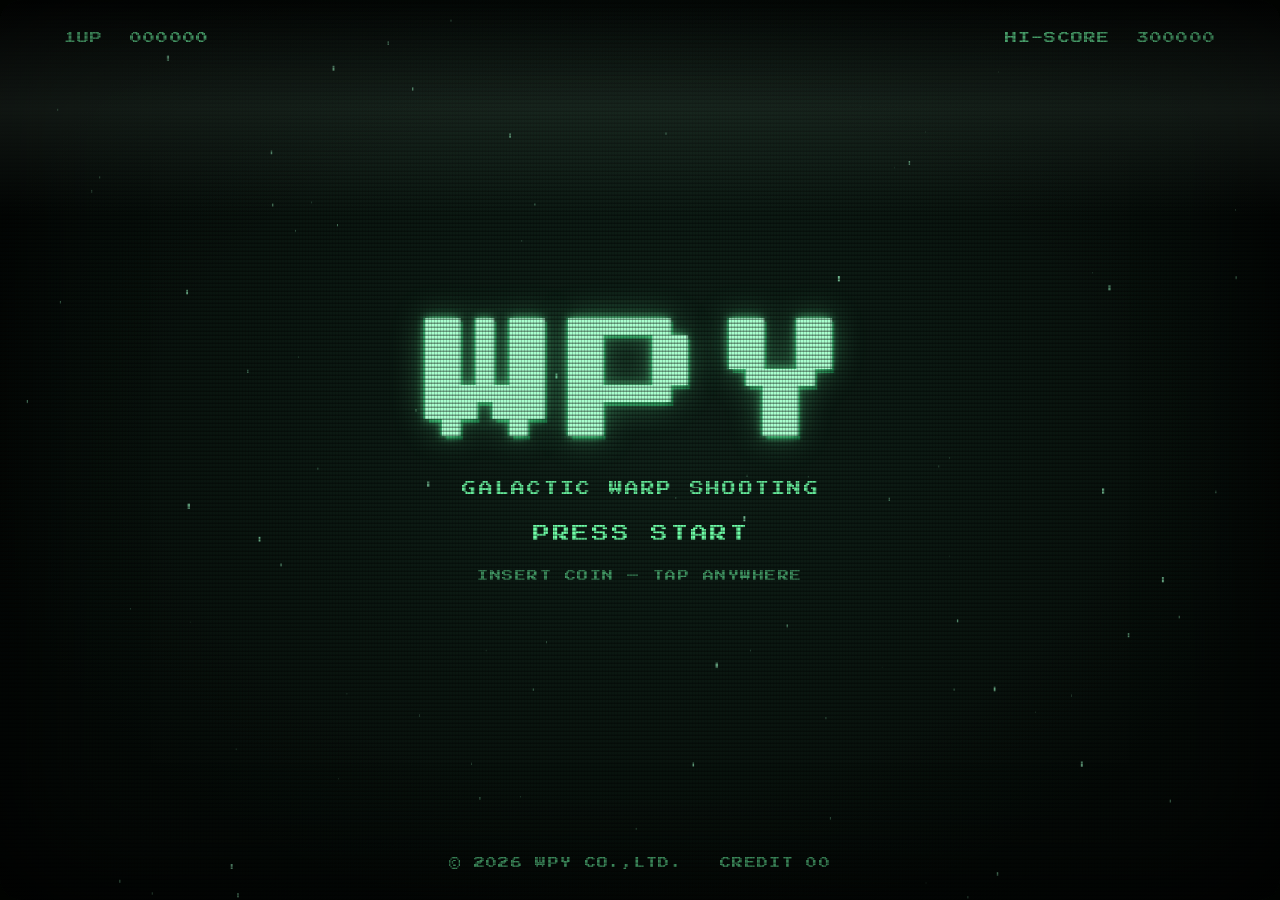
<file: index.html>
<!DOCTYPE html>
<html lang="ja">

<head>
  <meta charset="UTF-8">
  <meta name="viewport" content="width=device-width, initial-scale=1.0, viewport-fit=cover, user-scalable=no">
  <title>wpy</title>
  <link rel="icon" href="favicon.png" type="image/png">
  <style>
    @import url('https://fonts.googleapis.com/css2?family=Press+Start+2P&display=swap');

    :root { --font: "Press Start 2P", "Courier New", ui-monospace, monospace; }

    * { margin: 0; padding: 0; box-sizing: border-box; }

    html, body {
      height: 100%;
      overflow: hidden;
      background: #010301;
      -webkit-tap-highlight-color: transparent;
      user-select: none;
      -webkit-user-select: none;
    }

    #root {
      position: fixed; inset: 0;
      overflow: hidden;
      background: radial-gradient(ellipse at 50% 45%, #10231a 0%, #060d09 75%);
      color: #6fffa8;
      font-family: var(--font);
      text-align: center;
      cursor: pointer;
      touch-action: none;
      /* CRT 管面: 角丸 + 内側の暗がりで樽型のふくらみを演出 */
      border-radius: 2.4vmin;
      box-shadow: inset 0 0 14vmin rgba(0, 0, 0, 0.9);
    }

    #game { position: absolute; inset: 0; width: 100%; height: 100%; display: block; }

    .overlay {
      position: absolute; inset: 0;
      display: flex; flex-direction: column;
      align-items: center; justify-content: center;
      gap: 3.2vmin;
      pointer-events: none;
      z-index: 3;
    }
    .hidden { display: none; }

    .scanlines {
      position: absolute; inset: 0;
      background: repeating-linear-gradient(
        to bottom,
        rgba(0, 0, 0, 0) 0px, rgba(0, 0, 0, 0) 2px,
        rgba(0, 0, 0, 0.38) 3px, rgba(0, 0, 0, 0.38) 4px
      );
      pointer-events: none;
      z-index: 10;
      border-radius: inherit;
    }

    /* アパーチャーグリル風の RGB 縦マスク(色収差・粒状感) */
    .aperture {
      position: absolute; inset: 0;
      pointer-events: none;
      z-index: 10;
      mix-blend-mode: multiply;
      opacity: 0.5;
      background: repeating-linear-gradient(
        90deg,
        rgba(0, 0, 0, 0) 0px, rgba(0, 0, 0, 0) 2px,
        rgba(2, 18, 10, 0.4) 2px, rgba(2, 18, 10, 0.4) 3px
      );
      border-radius: inherit;
    }

    /* 周辺減光(ビネット): 四隅を暗く落として管面のふくらみを補強 */
    .vignette {
      position: absolute; inset: 0;
      pointer-events: none;
      z-index: 11;
      background: radial-gradient(ellipse at 50% 50%,
        rgba(0, 0, 0, 0) 52%, rgba(0, 0, 0, 0.55) 100%);
      border-radius: inherit;
    }

    /* ローリングスキャンライン: 明るい帯がゆっくり縦に流れる */
    .roll {
      position: absolute; left: 0; right: 0; top: 0;
      height: 24%;
      pointer-events: none;
      z-index: 12;
      background: linear-gradient(to bottom,
        rgba(200, 255, 220, 0) 0%,
        rgba(200, 255, 220, 0.07) 50%,
        rgba(200, 255, 220, 0) 100%);
      animation: roll 7.5s linear infinite;
    }
    @keyframes roll {
      0% { transform: translateY(-120%); }
      100% { transform: translateY(520%); }
    }

    /* 電源ON演出: 細い光の線が広がって収束する */
    .power {
      position: absolute; inset: 0;
      pointer-events: none;
      z-index: 20;
      background: #eafff2;
      transform-origin: center;
      animation: power 0.95s ease-out forwards;
    }
    @keyframes power {
      0%   { opacity: 1; transform: scaleY(0.015); filter: brightness(3); }
      9%   { opacity: 1; transform: scaleY(0.02); }
      45%  { opacity: 0.35; transform: scaleY(1); }
      100% { opacity: 0; transform: scaleY(1); }
    }

    #title { animation: flicker 4s steps(2) infinite; }
    @keyframes flicker { 0%, 96% { opacity: 1; } 98% { opacity: 0.88; } 100% { opacity: 1; } }

    .hud {
      position: absolute; top: 3.5%; left: 0; right: 0;
      display: flex; justify-content: space-between;
      padding: 0 5%;
      font-size: clamp(7px, 1.8vmin, 12px);
      letter-spacing: 0.1em;
      opacity: 0.85;
    }
    .logo {
      font-size: clamp(46px, 15vmin, 160px);
      letter-spacing: 0.06em;
      line-height: 1;
      color: #aaffcf;
      /* グロー + 緑ゴースト(暗緑を左・明緑を右にずらして二重像に) */
      text-shadow:
        -2px 0 rgba(47, 174, 110, 0.55),
        2px 0 rgba(200, 255, 227, 0.55),
        0 0 8px rgba(111, 255, 168, 0.9),
        0 0 32px rgba(111, 255, 168, 0.45),
        4px 4px 0 #0e5c33;
      animation: logo-pulse 2.4s ease-in-out infinite;
    }
    @keyframes logo-pulse {
      0%, 100% { transform: scale(1); }
      50% { transform: scale(1.03); }
    }
    .sub {
      font-size: clamp(7px, 1.9vmin, 14px);
      letter-spacing: 0.16em;
      text-indent: 0.16em;
      opacity: 0.9;
    }
    .press {
      font-size: clamp(9px, 2.2vmin, 17px);
      letter-spacing: 0.16em;
      text-indent: 0.16em;
      animation: blink 1.1s steps(1) infinite;
    }
    @keyframes blink { 50% { opacity: 0; } }
    .coin {
      font-size: clamp(7px, 1.6vmin, 11px);
      letter-spacing: 0.14em;
      opacity: 0.55;
    }
    .copyright {
      position: absolute; bottom: 3.5%; left: 0; right: 0;
      font-size: clamp(7px, 1.6vmin, 11px);
      letter-spacing: 0.12em;
      opacity: 0.6;
    }

    #gameover .go-main {
      font-size: clamp(24px, 8vmin, 90px);
      letter-spacing: 0.06em;
      color: #aaffcf;
      text-shadow:
        -2px 0 rgba(47, 174, 110, 0.55),
        2px 0 rgba(200, 255, 227, 0.55),
        0 0 12px rgba(111, 255, 168, 0.9),
        0 0 32px rgba(111, 255, 168, 0.45),
        3px 3px 0 #0e5c33;
    }
    #gameover .go-cause {
      font-size: clamp(8px, 2vmin, 15px);
      letter-spacing: 0.12em;
      line-height: 1.6;
      color: #d7ffe8;
    }
    #gameover .go-score {
      font-size: clamp(8px, 2vmin, 15px);
      letter-spacing: 0.12em;
    }
    #gameover .go-tip {
      font-size: clamp(7px, 1.6vmin, 11px);
      letter-spacing: 0.1em;
      line-height: 1.6;
      opacity: 0.6;
    }
    #gameover .go-continue {
      margin-top: 2vmin;
      font-size: clamp(10px, 2.4vmin, 18px);
      letter-spacing: 0.16em;
      animation: blink 1.1s steps(1) infinite;
    }

    .zap { animation: zap-flash 0.35s steps(2); }
    @keyframes zap-flash { 0% { filter: invert(1); } 100% { filter: none; } }
  </style>
</head>

<body>
  <div id="root">
    <canvas id="game"></canvas>

    <div id="title" class="overlay">
      <div class="hud"><span id="t-score">1UP&nbsp;&nbsp;000000</span><span>HI-SCORE&nbsp;&nbsp;300000</span></div>
      <div class="logo">WPY</div>
      <div class="sub">GALACTIC WARP SHOOTING</div>
      <div class="press">PRESS START</div>
      <div class="coin">INSERT COIN — TAP ANYWHERE</div>
      <div class="copyright">&copy; 2026 WPY CO.,LTD. &nbsp; CREDIT <span id="credit">00</span></div>
    </div>

    <div id="gameover" class="overlay hidden">
      <div class="go-main">GAME OVER</div>
      <div class="go-cause" id="go-cause"></div>
      <div class="go-score" id="go-score"></div>
      <div class="go-tip" id="go-tip"></div>
      <div class="go-continue">CONTINUE? <span id="go-count">9</span></div>
    </div>

    <div class="aperture"></div>
    <div class="scanlines"></div>
    <div class="vignette"></div>
    <div class="roll"></div>
    <div class="power"></div>
  </div>

  <script>
    (() => {
      const root = document.getElementById("root");
      const cv = document.getElementById("game");
      const ctx = cv.getContext("2d");
      const titleEl = document.getElementById("title");
      const goEl = document.getElementById("gameover");
      const el = id => document.getElementById(id);

      /* ---------- canvas setup ---------- */
      let W = 0, H = 0, dpr = 1;
      function resize() {
        dpr = Math.min(devicePixelRatio || 1, 2);
        W = root.clientWidth; H = root.clientHeight;
        cv.width = W * dpr; cv.height = H * dpr;
        ctx.setTransform(dpr, 0, 0, dpr, 0, 0);
      }
      resize();
      addEventListener("resize", resize);

      /* ---------- boss sprite (favicon をラインアート化) ---------- */
      // favicon は「黒い線 + 白い塗り + 透過背景」。単色で塗りつぶすと
      // ベタ塗りに見えるので、明度を反転して「明るい線 / 暗い塗り」にする。
      const icon = new Image();
      icon.src = "favicon.png";
      let bossImg = null, bossFlashImg = null;
      function buildBossSprite() {
        const bright = [170, 255, 207];  // 線
        const dark = [8, 34, 22];        // 塗り
        const c = document.createElement("canvas");
        c.width = c.height = 64;
        const g = c.getContext("2d");
        g.drawImage(icon, 0, 0);
        const im = g.getImageData(0, 0, 64, 64), d = im.data;
        for (let i = 0; i < d.length; i += 4) {
          if (!d[i + 3]) continue;
          const L = 1 - (d[i] * 0.299 + d[i + 1] * 0.587 + d[i + 2] * 0.114) / 255;
          d[i] = dark[0] + (bright[0] - dark[0]) * L;
          d[i + 1] = dark[1] + (bright[1] - dark[1]) * L;
          d[i + 2] = dark[2] + (bright[2] - dark[2]) * L;
        }
        g.putImageData(im, 0, 0);
        bossImg = c;

        // 被弾フラッシュ用: 同じシルエットを真っ白で塗ったもの
        const fc = document.createElement("canvas");
        fc.width = fc.height = 64;
        const fg = fc.getContext("2d");
        fg.drawImage(icon, 0, 0);
        const fim = fg.getImageData(0, 0, 64, 64), fd = fim.data;
        for (let i = 0; i < fd.length; i += 4) {
          if (!fd[i + 3]) continue;
          fd[i] = 255; fd[i + 1] = 255; fd[i + 2] = 255;
        }
        fg.putImageData(fim, 0, 0);
        bossFlashImg = fc;
      }
      if (icon.complete) buildBossSprite();
      else icon.onload = buildBossSprite;

      /* ---------- state ---------- */
      let state = "title";       // title | ready | play | dying | gameover
      let now = 0, last = 0;
      let credits = 0, lastScore = 0;

      const stars = [];
      for (let i = 0; i < 90; i++) {
        stars.push({ x: Math.random(), y: Math.random(), s: 0.4 + Math.random() * 1.8 });
      }

      const player = { x: 0, y: 0, px: 0, w: 44 };
      let bullets = [], enemies = [], ebullets = [], particles = [], score = 0;
      let phase, tPlay, warningAt, bossAt, fireAt, spawnAt;
      let boss, shake = 0, flashA = 0, readyAt, goShownAt;
      let goTimer = null;

      const TIPS = [
        "TIP: YOU CANNOT WIN.",
        "TIP: TRY AGAIN. RESULT IS SAME.",
        "TIP: THE ENDING DOES NOT EXIST.",
        "TIP: THE BOSS HAS TOO MUCH HP.",
        "TIP: YOUR EFFORT WAS RECORDED. NOWHERE.",
        "TIP: STAGE 2 IS A MYTH.",
      ];

      const pad = (n, l = 6) => String(Math.min(n, 999999)).padStart(l, "0");

      // canvas 描画用フォント(CSS 側と揃える)。Web フォント読込前は Courier に自動フォールバック。
      const FONT = '"Press Start 2P", "Courier New", monospace';
      if (document.fonts && document.fonts.load) {
        document.fonts.load('16px "Press Start 2P"').catch(() => {});
      }

      /* ---------- flow ---------- */
      function startGame() {
        credits = Math.min(credits + 1, 99);
        el("credit").textContent = pad(credits, 2);
        root.classList.remove("zap");
        void root.offsetWidth;
        root.classList.add("zap");

        titleEl.classList.add("hidden");
        bullets = []; enemies = []; ebullets = []; particles = [];
        score = 0; shake = 0; flashA = 0;
        boss = null;
        player.x = W / 2; player.y = H * 0.8; player.px = player.x;
        state = "ready";
        readyAt = now;
      }

      function beginPlay() {
        state = "play";
        phase = "zako";
        tPlay = now;
        fireAt = now;
        spawnAt = now + 600;
        warningAt = now + 9000 + Math.random() * 2000;
        bossAt = 0;
      }

      function kill(cause) {
        if (state !== "play") return;
        state = "dying";
        shake = 22;
        flashA = 0.9;
        lastScore = score;
        bullets = [];   // 自機と一緒に自弾も消す(死亡後はワールドだけ動かす)
        for (let i = 0; i < 42; i++) {
          const a = Math.random() * Math.PI * 2, v = 1 + Math.random() * 6;
          particles.push({
            x: player.x, y: player.y,
            vx: Math.cos(a) * v, vy: Math.sin(a) * v,
            life: 40 + Math.random() * 40,
            c: ["#aaffcf", "#eafff2", "#7cffb0", "#2fae6e"][i % 4],
            s: 2 + Math.random() * 4,
          });
        }
        setTimeout(() => showGameOver(cause), 1300);
      }

      function showGameOver(cause) {
        state = "gameover";
        goShownAt = now;
        el("go-cause").textContent = cause;
        el("go-score").textContent = "SCORE  " + pad(score);
        el("go-tip").textContent = TIPS[Math.floor(Math.random() * TIPS.length)];
        goEl.classList.remove("hidden");
        let count = 9;
        el("go-count").textContent = count;
        clearInterval(goTimer);
        goTimer = setInterval(() => {
          count--;
          if (count < 0) { backToTitle(); return; }
          el("go-count").textContent = count;
        }, 1000);
      }

      function backToTitle() {
        clearInterval(goTimer);
        goEl.classList.add("hidden");
        el("t-score").innerHTML = "1UP&nbsp;&nbsp;" + pad(lastScore);
        titleEl.classList.remove("hidden");
        state = "title";
      }

      /* ---------- input ---------- */
      const keys = {};
      addEventListener("keydown", e => {
        keys[e.key] = true;
        if (state === "title" && (e.key === " " || e.key === "Enter")) startGame();
        else if (state === "gameover" && now - goShownAt > 600 && (e.key === " " || e.key === "Enter")) backToTitle();
      });
      addEventListener("keyup", e => { keys[e.key] = false; });

      let dragging = false, lastPX = 0, lastPY = 0;
      root.addEventListener("pointerdown", e => {
        e.preventDefault();
        if (state === "title") { startGame(); return; }
        if (state === "gameover" && now - goShownAt > 600) { backToTitle(); return; }
        dragging = true;
        lastPX = e.clientX; lastPY = e.clientY;
      });
      root.addEventListener("pointermove", e => {
        if (state !== "play") return;
        if (e.pointerType === "mouse" && !dragging) {
          player.x += (e.clientX - player.x) * 0.3;
          player.y += (Math.max(e.clientY, H * 0.45) - player.y) * 0.3;
        } else if (dragging) {
          // タッチはドラッグ量で相対移動(指で隠れないように)
          player.x += (e.clientX - lastPX) * 1.5;
          player.y += (e.clientY - lastPY) * 1.5;
          lastPX = e.clientX; lastPY = e.clientY;
        }
      });
      addEventListener("pointerup", () => { dragging = false; });
      addEventListener("pointercancel", () => { dragging = false; });

      /* ---------- game logic ---------- */
      function spawnEnemy() {
        const type = Math.random() < 0.6 ? 0 : 1; // 0: ダート 1: ドローン
        enemies.push({
          type,
          x: 40 + Math.random() * (W - 80),
          y: -30,
          vy: type === 0 ? 2.2 + Math.random() * 1.4 : 1.2 + Math.random() * 0.8,
          ph: Math.random() * Math.PI * 2,
          size: type === 0 ? 24 + Math.random() * 8 : 28 + Math.random() * 10,
        });
      }

      function explode(x, y, color, n = 14) {
        for (let i = 0; i < n; i++) {
          const a = Math.random() * Math.PI * 2, v = 0.5 + Math.random() * 4;
          particles.push({
            x, y, vx: Math.cos(a) * v, vy: Math.sin(a) * v,
            life: 20 + Math.random() * 25, c: color, s: 1.5 + Math.random() * 3,
          });
        }
      }

      function updatePlay() {
        // 自機が生存しているのは play のときだけ。dying / gameover では
        // プレイヤー操作・射撃・被弾判定は止め、ボスや敵はそのまま動かし続ける。
        const alive = state === "play";

        if (alive) {
          // 移動(キー)
          const sp = 6;
          if (keys.ArrowLeft || keys.a) player.x -= sp;
          if (keys.ArrowRight || keys.d) player.x += sp;
          if (keys.ArrowUp || keys.w) player.y -= sp;
          if (keys.ArrowDown || keys.s) player.y += sp;
          player.x = Math.max(24, Math.min(W - 24, player.x));
          player.y = Math.max(H * 0.4, Math.min(H - 40, player.y));

          // 自動連射
          if (now >= fireAt) {
            bullets.push({ x: player.x - 7, y: player.y - 18 });
            bullets.push({ x: player.x + 7, y: player.y - 18 });
            fireAt = now + 150;
          }
        }
        bullets.forEach(b => b.y -= 10);
        bullets = bullets.filter(b => b.y > -20);

        // フェーズ進行
        if (phase === "zako" && now >= warningAt) {
          phase = "warning";
          bossAt = now + 2600;
          shake = Math.max(shake, 4);
        }
        if (phase === "warning" && now >= bossAt) {
          phase = "boss";
          boss = {
            y: -Math.min(W, H) * 0.35,
            size: Math.min(W, H) * 0.5,
            hp: 1,
            arrived: 0,
            fireAt: 0,
            rage: 0,      // 0:希望(HPが減る) 1:勝利の錯覚 2:チャージ 3:ビーム 4:弾幕
            rageAt: 0,
            beamAng: 0, beamOx: 0, beamOy: 0,
            barrier: false, barrierAt: 0, hitFlash: 0,
          };
        }

        // 雑魚出現(WARNING以降は打ち止め)
        if (phase === "zako" && now >= spawnAt) {
          spawnEnemy();
          spawnAt = now + 380 + Math.random() * 320;
        }
        enemies.forEach(e => {
          e.y += e.vy;
          e.x += Math.sin(now / 400 + e.ph) * (e.type === 0 ? 1.1 : 1.8);
        });
        enemies = enemies.filter(e => e.y < H + 60);

        // 自弾 vs 雑魚
        for (const b of bullets) {
          for (const e of enemies) {
            if (!e.dead && Math.abs(b.x - e.x) < e.size * 0.6 && Math.abs(b.y - e.y) < e.size * 0.6) {
              e.dead = true; b.hit = true;
              score += 100;
              explode(e.x, e.y, "#7cffb0");
            }
          }
        }
        bullets = bullets.filter(b => !b.hit);
        enemies = enemies.filter(e => !e.dead);

        // 雑魚 vs 自機(生存時のみ)
        if (alive) {
          for (const e of enemies) {
            if (Math.hypot(e.x - player.x, e.y - player.y) < e.size * 0.5 + 14) {
              kill("SHOT DOWN BY ENEMY FIGHTER");
              return;
            }
          }
        }

        // ボス
        if (boss) {
          const targetY = H * 0.26;
          if (!boss.arrived) {
            boss.y += (targetY - boss.y) * 0.06 + 2.2;
            shake = Math.max(shake, 5);
            if (boss.y >= targetY - 4) {
              boss.arrived = now;
              boss.fireAt = now + 700;
            }
          } else {
            boss.y = targetY + Math.sin(now / 500) * 8;
            const by = boss.y + boss.size * 0.2;

            if (boss.rage === 0) {
              // 希望フェーズ: 放射弾のみ(ちゃんと避けられる)。撃てば HP が実際に減る
              if (now >= boss.fireAt) {
                boss.fireAt = now + 300;
                const base = Math.random() * Math.PI;
                for (let i = 0; i < 14; i++) {
                  const a = base + (i / 14) * Math.PI * 2;
                  ebullets.push({ x: W / 2, y: by, vx: Math.cos(a) * 3, vy: Math.sin(a) * 3 });
                }
              }
            } else if (boss.rage === 1) {
              // 勝利の錯覚: 攻撃が止み、バーは残りわずかのまま。0.7秒後に溜め始める
              // (HPは減ったまま=「あと一撃だったのに」で再挑戦したくなる)
              if (now - boss.rageAt > 700) {
                boss.rage = 2;
                boss.rageAt = now;
                shake = Math.max(shake, 10);
              }
            } else if (boss.rage === 2) {
              // チャージ: 自機を狙う照準を出しつつエネルギーを溜める(約1秒)→ 発射
              shake = Math.max(shake, (now - boss.rageAt) / 130);
              if (now - boss.rageAt > 1000) {
                boss.rage = 3;
                boss.rageAt = now;
                // 発射の瞬間に自機位置へロック → 直線ビーム
                boss.beamOx = W / 2; boss.beamOy = by;
                boss.beamAng = Math.atan2(player.y - by, player.x - W / 2);
                shake = 32; flashA = 0.7;
              }
            } else if (boss.rage === 3) {
              // 発射中: ビーム持続。約0.6秒後、避けられていたら弾幕フェーズへ
              if (now - boss.rageAt > 600) {
                boss.rage = 4;
                boss.rageAt = now;
                boss.fireAt = now;
                shake = Math.max(shake, 14);
              }
            } else {
              // 回避不能弾幕: 回転する高密度リング + 自機狙い弾を連射(逃げ場なし)
              if (now >= boss.fireAt) {
                boss.fireAt = now + 110;
                const base = (now / 200) % (Math.PI * 2);
                for (let i = 0; i < 20; i++) {
                  const a = base + (i / 20) * Math.PI * 2;
                  ebullets.push({ x: W / 2, y: by, vx: Math.cos(a) * 3.2, vy: Math.sin(a) * 3.2 });
                }
                // 自機狙い(2発)で隙間を詰める
                const aim = Math.atan2(player.y - by, player.x - W / 2);
                for (const off of [-0.12, 0.12]) {
                  ebullets.push({ x: W / 2, y: by, vx: Math.cos(aim + off) * 4, vy: Math.sin(aim + off) * 4 });
                }
              }
            }
          }

          // 自弾 vs ボス / バリア
          for (const b of bullets) {
            const dObj = Math.hypot(b.x - W / 2, b.y - boss.y);
            if (boss.barrier) {
              // バリア展開中: ダメージ無効。表面で弾けて火花(手応えは出す)
              if (dObj < boss.size * 0.5) {
                b.hit = true;
                score += 10;
                explode(b.x, b.y, "#aaffcf", 5);
              }
            } else if (dObj < boss.size * 0.35) {
              // 直接被弾: 白フラッシュ + HP が減る。残りわずかで発狂トリガー
              b.hit = true;
              score += 10;
              explode(b.x, b.y, "#c8ffe3", 4);
              boss.hitFlash = now;
              boss.hp -= 0.008;
              if (boss.hp <= 0.18) {
                boss.rage = 1;
                boss.rageAt = now;
                boss.hp = 0.05;          // バーをほぼ空に見せて「勝てた」と錯覚させる
                boss.barrier = true;     // 同時にバリア展開(以降ダメージ無効の理由づけ)
                boss.barrierAt = now;
              }
            }
          }
          bullets = bullets.filter(b => !b.hit);

          // 理不尽ビームの直撃判定(発射直後は少し猶予してビームを見せてから殺す)
          if (alive && boss.rage === 3 && now - boss.rageAt > 90) {
            const dx = Math.cos(boss.beamAng), dy = Math.sin(boss.beamAng);
            const rx = player.x - boss.beamOx, ry = player.y - boss.beamOy;
            const proj = rx * dx + ry * dy;                // ビーム方向の距離
            const perp = Math.abs(rx * dy - ry * dx);      // ビーム軸からの横ずれ
            if (proj > 0 && perp < 26) {
              kill("ANNIHILATED BY WPY CANNON");
              return;
            }
          }
        }

        // 敵弾(放射弾)。弾は常に動かし、当たり判定は生存時のみ
        for (const b of ebullets) {
          b.x += b.vx; b.y += b.vy;
          if (alive && Math.hypot(b.x - player.x, b.y - player.y) < 16) {
            kill("DESTROYED BY GIANT WPY");
            return;
          }
        }
        ebullets = ebullets.filter(b => b.x > -30 && b.x < W + 30 && b.y > -30 && b.y < H + 30);
      }

      /* ---------- drawing ---------- */
      function drawStars(speed) {
        ctx.fillStyle = "#9fffc9";
        for (const s of stars) {
          s.y += (s.s * speed) / H;
          if (s.y > 1) { s.y -= 1; s.x = Math.random(); }
          ctx.globalAlpha = 0.15 + s.s * 0.25;
          ctx.fillRect(s.x * W, s.y * H, s.s, s.s * 2.5);
        }
        ctx.globalAlpha = 1;
      }

      function drawShip() {
        const tilt = Math.max(-0.35, Math.min(0.35, (player.x - player.px) * 0.03));
        player.px = player.x;
        ctx.save();
        ctx.translate(player.x, player.y);
        ctx.rotate(tilt);

        // エンジン炎
        ctx.fillStyle = Math.random() > 0.5 ? "#eafff2" : "#7cffb0";
        const fl = 8 + Math.random() * 10;
        ctx.beginPath();
        ctx.moveTo(-4, 16); ctx.lineTo(4, 16); ctx.lineTo(0, 16 + fl);
        ctx.closePath(); ctx.fill();

        // 機体(戦闘機シルエット)
        ctx.beginPath();
        ctx.moveTo(0, -22);        // 機首
        ctx.lineTo(4, -8);
        ctx.lineTo(19, 8);         // 右翼端
        ctx.lineTo(19, 12);
        ctx.lineTo(6, 10);
        ctx.lineTo(4, 17);         // 右尾翼
        ctx.lineTo(0, 14);
        ctx.lineTo(-4, 17);        // 左尾翼
        ctx.lineTo(-6, 10);
        ctx.lineTo(-19, 12);
        ctx.lineTo(-19, 8);        // 左翼端
        ctx.lineTo(-4, -8);
        ctx.closePath();
        ctx.fillStyle = "#baffd6";
        ctx.shadowColor = "#7cffb0";
        ctx.shadowBlur = 10;
        ctx.fill();
        ctx.shadowBlur = 0;

        // コックピット
        ctx.beginPath();
        ctx.ellipse(0, -8, 2.6, 5.5, 0, 0, Math.PI * 2);
        ctx.fillStyle = "#0e5c33";
        ctx.fill();

        ctx.restore();
      }

      function drawEnemy(e) {
        ctx.save();
        ctx.translate(e.x, e.y);
        const s = e.size / 24;
        ctx.shadowColor = "#7cffb0";
        ctx.shadowBlur = 8;
        if (e.type === 0) {
          // ダート型: 下向きの矢じり
          ctx.scale(s, s);
          ctx.beginPath();
          ctx.moveTo(0, 13);
          ctx.lineTo(5, 2);
          ctx.lineTo(12, -3);
          ctx.lineTo(6, -5);
          ctx.lineTo(4, -11);
          ctx.lineTo(-4, -11);
          ctx.lineTo(-6, -5);
          ctx.lineTo(-12, -3);
          ctx.lineTo(-5, 2);
          ctx.closePath();
          ctx.fillStyle = "#2fae6e";
          ctx.fill();
          ctx.shadowBlur = 0;
          ctx.fillStyle = "#c8ffe3";
          ctx.fillRect(-1.5, -3, 3, 5);
        } else {
          // ドローン型: 回転するひし形
          ctx.rotate(now / 600 + e.ph);
          ctx.scale(s, s);
          ctx.beginPath();
          ctx.moveTo(0, -11); ctx.lineTo(11, 0); ctx.lineTo(0, 11); ctx.lineTo(-11, 0);
          ctx.closePath();
          ctx.fillStyle = "#1e8a55";
          ctx.fill();
          ctx.shadowBlur = 0;
          ctx.strokeStyle = "#7cffb0";
          ctx.lineWidth = 1.5;
          ctx.stroke();
          ctx.fillStyle = "#c8ffe3";
          ctx.fillRect(-2.5, -2.5, 5, 5);
        }
        ctx.restore();
      }

      function drawBossUI() {
        const bw = Math.min(W * 0.62, 430);
        const bx = (W - bw) / 2, by = H * 0.085;
        ctx.textAlign = "center";
        ctx.font = `${Math.min(W, H) * 0.024}px ${FONT}`;
        ctx.fillStyle = "#aaffcf";
        ctx.fillText("GIANT WPY", W / 2, by - 8);
        ctx.strokeStyle = "rgba(170,255,207,0.8)";
        ctx.lineWidth = 1.5;
        ctx.strokeRect(bx, by, bw, 10);
        ctx.fillStyle = "#7cffb0";
        ctx.fillRect(bx + 1.5, by + 1.5, (bw - 3) * boss.hp, 7);
      }

      // 溜め演出 & 理不尽ビームの描画
      function drawBossRage() {
        if (!boss) return;
        // バリア(展開中はダメージ無効。撃つと火花で弾ける)
        if (boss.barrier) {
          const fade = Math.min(1, (now - boss.barrierAt) / 300);
          const R = boss.size * 0.5;
          const pulse = 0.5 + 0.5 * Math.sin(now / 160);
          ctx.save();
          ctx.globalAlpha = fade * (0.16 + pulse * 0.12);
          ctx.fillStyle = "#7cffb0";
          ctx.beginPath(); ctx.arc(W / 2, boss.y, R, 0, Math.PI * 2); ctx.fill();
          ctx.globalAlpha = fade * (0.5 + pulse * 0.4);
          ctx.strokeStyle = "#c8ffe3";
          ctx.lineWidth = 2;
          ctx.shadowColor = "#7cffb0"; ctx.shadowBlur = 16;
          ctx.beginPath(); ctx.arc(W / 2, boss.y, R, 0, Math.PI * 2); ctx.stroke();
          ctx.restore();
        }
        if (boss.rage === 2) {
          // チャージ: 自機を狙う照準ライン + 溜まっていくエネルギー球
          const ox = W / 2, oy = boss.y + boss.size * 0.2;
          const p = Math.min(1, (now - boss.rageAt) / 1000);
          ctx.save();
          ctx.strokeStyle = `rgba(180,255,210,${0.12 + p * 0.55})`;
          ctx.lineWidth = 1 + p * 2;
          ctx.setLineDash([6, 10]);
          ctx.beginPath();
          ctx.moveTo(ox, oy); ctx.lineTo(player.x, player.y); ctx.stroke();
          ctx.restore();
          const r = 4 + p * Math.min(W, H) * 0.05 + Math.random() * 3;
          ctx.beginPath();
          ctx.arc(ox, oy, r, 0, Math.PI * 2);
          ctx.fillStyle = "#eafff2";
          ctx.shadowColor = "#7cffb0";
          ctx.shadowBlur = 20 + p * 30;
          ctx.fill();
          ctx.shadowBlur = 0;
        } else if (boss.rage === 3) {
          // 発射: ロックした方向へ直線ビーム
          const ox = boss.beamOx, oy = boss.beamOy;
          const dx = Math.cos(boss.beamAng), dy = Math.sin(boss.beamAng);
          const len = Math.hypot(W, H) * 1.2;
          const ex = ox + dx * len, ey = oy + dy * len;
          const flick = 0.82 + Math.random() * 0.18;
          ctx.save();
          ctx.lineCap = "round";
          ctx.strokeStyle = `rgba(124,255,176,${0.5 * flick})`;
          ctx.lineWidth = 52 * flick;
          ctx.shadowColor = "#7cffb0";
          ctx.shadowBlur = 40;
          ctx.beginPath(); ctx.moveTo(ox, oy); ctx.lineTo(ex, ey); ctx.stroke();
          ctx.shadowBlur = 0;
          ctx.strokeStyle = `rgba(234,255,242,${flick})`;
          ctx.lineWidth = 22 * flick;
          ctx.beginPath(); ctx.moveTo(ox, oy); ctx.lineTo(ex, ey); ctx.stroke();
          ctx.restore();
        }
      }

      function draw() {
        ctx.clearRect(0, 0, W, H);

        ctx.save();
        if (shake > 0.5) {
          ctx.translate((Math.random() - 0.5) * shake, (Math.random() - 0.5) * shake);
          shake *= 0.88;
        }

        const inBattle = state === "play" || state === "dying" || state === "gameover";
        const scroll = inBattle ? 3.2 : 0.7;
        drawStars(scroll);

        if (state === "ready") {
          ctx.fillStyle = "#aaffcf";
          ctx.textAlign = "center";
          ctx.font = `${Math.min(W, H) * 0.07}px ${FONT}`;
          ctx.fillText("STAGE 1", W / 2, H * 0.42);
          if (Math.floor(now / 300) % 2) {
            ctx.font = `${Math.min(W, H) * 0.036}px ${FONT}`;
            ctx.fillText("READY?", W / 2, H * 0.5);
          }
          ctx.font = `${Math.min(W, H) * 0.018}px ${FONT}`;
          ctx.fillStyle = "rgba(170,255,207,0.6)";
          ctx.fillText("MOVE: DRAG / ARROW KEYS", W / 2, H * 0.58);
          drawShip();
          if (now - readyAt > 1600) beginPlay();
        }

        if (inBattle) {
          // 雑魚
          for (const e of enemies) drawEnemy(e);

          // 自弾
          ctx.fillStyle = "#eafff2";
          for (const b of bullets) ctx.fillRect(b.x - 2, b.y - 8, 4, 12);

          // ボス
          if (boss && bossImg) {
            ctx.save();
            ctx.translate(W / 2, boss.y);
            ctx.rotate(Math.sin(now / 300) * 0.04);
            ctx.imageSmoothingEnabled = false;
            ctx.drawImage(bossImg, -boss.size / 2, -boss.size / 2, boss.size, boss.size);
            // 被弾フラッシュ: 白シルエットを一瞬重ねてピカッと光らせる
            if (bossFlashImg && now - boss.hitFlash < 90) {
              ctx.globalAlpha = 0.85 * (1 - (now - boss.hitFlash) / 90);
              ctx.drawImage(bossFlashImg, -boss.size / 2, -boss.size / 2, boss.size, boss.size);
              ctx.globalAlpha = 1;
            }
            ctx.restore();
            drawBossUI();
          }
          if (boss) drawBossRage();

          // 敵弾(放射弾)
          for (const b of ebullets) {
            ctx.beginPath();
            ctx.arc(b.x, b.y, 5, 0, Math.PI * 2);
            ctx.fillStyle = "#9fffc9";
            ctx.shadowColor = "#9fffc9";
            ctx.shadowBlur = 10;
            ctx.fill();
            ctx.shadowBlur = 0;
          }

          // WARNING 演出
          if (state === "play" && phase === "warning") {
            const blink = Math.floor(now / 220) % 2;
            ctx.fillStyle = `rgba(111,255,168,${blink ? 0.12 : 0.04})`;
            ctx.fillRect(0, H * 0.3, W, H * 0.32);
            if (blink) {
              ctx.textAlign = "center";
              ctx.font = `${Math.min(W, H) * 0.075}px ${FONT}`;
              ctx.fillStyle = "#eafff2";
              ctx.shadowColor = "#7cffb0";
              ctx.shadowBlur = 24;
              ctx.fillText("WARNING!", W / 2, H * 0.44);
              ctx.shadowBlur = 0;
            }
            ctx.textAlign = "center";
            ctx.font = `${Math.min(W, H) * 0.016}px ${FONT}`;
            ctx.fillStyle = "#9fffc9";
            ctx.fillText("A HUGE WPY IS APPROACHING FAST", W / 2, H * 0.52);
          }

          if (state === "play") drawShip();

          // HUD
          ctx.textAlign = "left";
          ctx.textBaseline = "alphabetic";
          ctx.font = `${Math.min(W, H) * 0.02}px ${FONT}`;
          ctx.fillStyle = "rgba(170,255,207,0.9)";
          ctx.fillText("1UP  " + pad(score), W * 0.05, H * 0.055);
          ctx.textAlign = "right";
          ctx.fillText("HI-SCORE  300000", W * 0.95, H * 0.055);
        }

        // パーティクル
        for (const p of particles) {
          p.x += p.vx; p.y += p.vy; p.vx *= 0.98; p.vy *= 0.98; p.life--;
          ctx.globalAlpha = Math.max(0, Math.min(1, p.life / 30));
          ctx.fillStyle = p.c;
          ctx.fillRect(p.x - p.s / 2, p.y - p.s / 2, p.s, p.s);
        }
        ctx.globalAlpha = 1;
        particles = particles.filter(p => p.life > 0);

        // 被弾フラッシュ
        if (flashA > 0.01) {
          ctx.fillStyle = `rgba(255,255,255,${flashA})`;
          ctx.fillRect(-30, -30, W + 60, H + 60);
          flashA *= 0.85;
        }

        ctx.restore();
      }

      /* ---------- main loop ---------- */
      function frame(t) {
        now = t;
        last = t;
        // 死亡後(dying/gameover)もワールドは動かし続ける。updatePlay 側で
        // 自機の操作・被弾は生存時のみに絞ってある。
        if (state === "play" || state === "dying" || state === "gameover") updatePlay();
        draw();
        requestAnimationFrame(frame);
      }
      requestAnimationFrame(frame);
    })();
  </script>
</body>

</html>
</file>
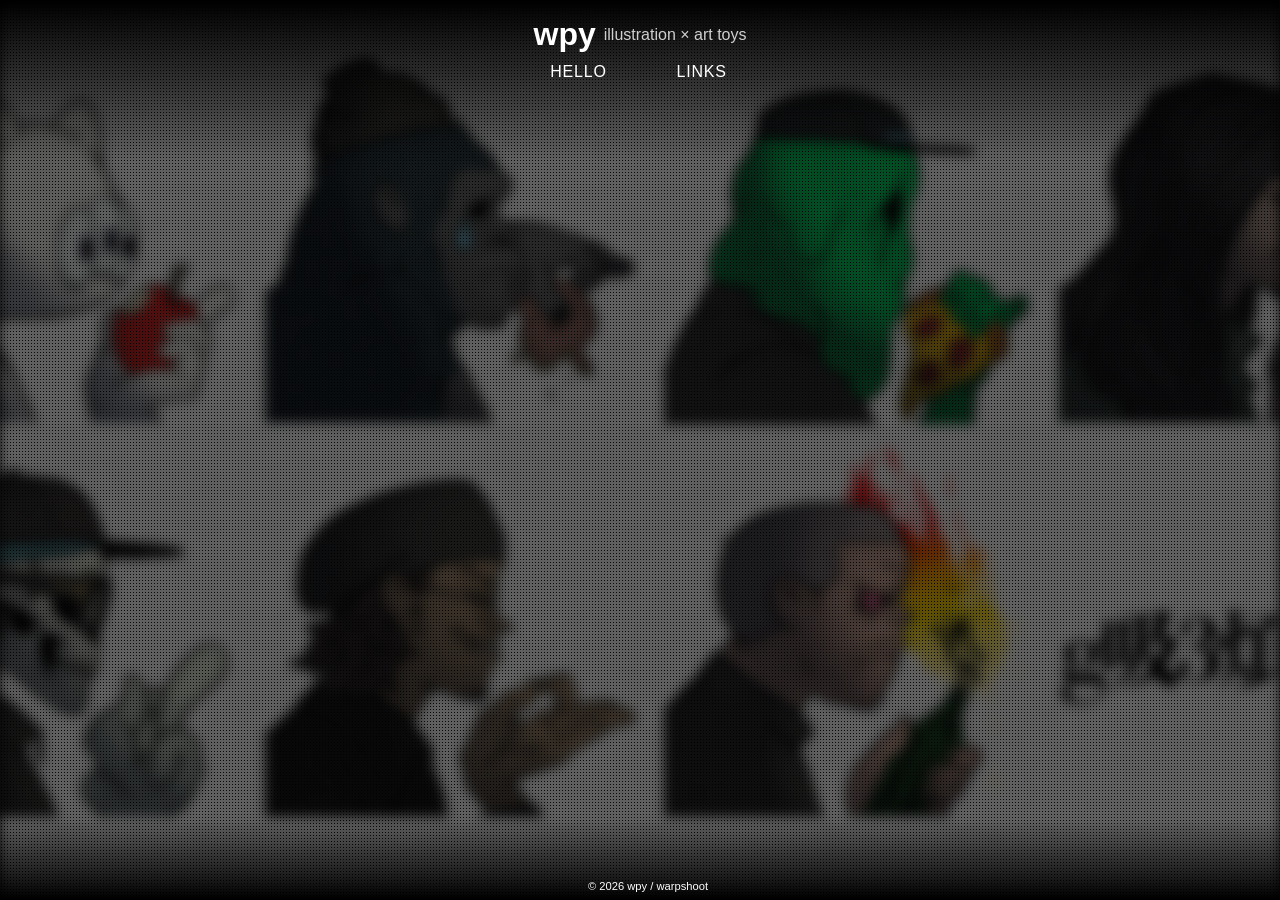
<file: _archive/site-v1/index.html>
<!DOCTYPE html>
<html lang="ja">

<head>
  <meta charset="UTF-8">
  <meta name="viewport" content="width=device-width, initial-scale=1.0">
  <title>wpy</title>
  <link rel="icon" href="favicon.png" type="image/png">
  <link rel="stylesheet" href="style.css?v=2">
</head>

<body>
  <div class="header-fade"></div>

  <div id="bg-container" class="background-container">
    <div class="overlay"></div>
    <div class="dot-overlay"></div>
  </div>

  <div class="layout">
    <div class="header">
      <div class="title-wrap">
        <h1 id="wpy-title">wpy</h1>
        <p class="subtitle">illustration × art toys</p>
      </div>
      <nav>
        <button class="tab-button" data-tab="hello"><span class="label">Hello</span></button>
        <button class="tab-button" data-tab="links"><span class="label">Links</span></button>
      </nav>
    </div>

    <div class="main">

      <!-- 非表示 update セクション -->
      <div class="tab-content update-section">
        <div class="content-inner">
          <h2 class="log-heading">update</h2>
          <div class="update-note">
            <strong>2026.01.01</strong> — ここをリニューアルしました
          </div>
        </div>
      </div>

      <div id="links" class="tab-content">
        <div class="content-inner">
          <ul class="link-list">
            <li><a href="https://warpshoot.github.io/desu" target="_blank">DESU™︎</a></li>
            <li><a href="https://note.com/wpy" target="_blank">note（雑記）</a></li>
            <li><a href="https://minne.com/@warpshoot" target="_blank">minne（置き物販売）</a></li>
            <li><a href="https://line.me/S/shop/sticker/author/28817" target="_blank">LINE スタンプ</a></li>
            <li><a href="https://suzuri.jp/wpy" target="_blank">SUZURI（その他グッズ）</a></li>
          </ul>
        </div>
      </div>

      <div id="hello" class="tab-content">
        <div class="content-inner">
          <img src="pfp.jpg" alt="pfp" class="pfp">
          <p>ワーピー（wpy）は、絵を描いたり置き物を作ったりWebツールをこしらえたりしている個人作家です。</p>
          <p>平面と立体、虚構と現実のあいだをふらふらと行き来しながら、
            ふと手に取って、そばに置いておきたくなるような作品づくりを目指しています。</p>
          <p>近況やお知らせ、制作過程をSNS（主にX）で垂れ流しつつ、ときどき販売や展示も行っています。</p>

          <hr style="border: 0; border-top: 1px solid rgba(255,255,255,0.1); margin: 30px 0;">

          <p>XなどSNSよりご連絡ください。<br>
            相談は無料です。お気軽に。</p>
          <a href="https://x.com/warpshoot" target="_blank">
            <img src="xlogo.png" alt="X" class="xlogo">
          </a>
        </div>
      </div>

      <div class="footer">&copy; 2026 wpy / warpshoot</div>
      <div class="footer-fade"></div>
    </div>
  </div>

  <script>
    const buttons = document.querySelectorAll('.tab-button');
    const tabs = document.querySelectorAll('.tab-content');
    let currentTab = null;

    buttons.forEach(btn => {
      btn.addEventListener('click', () => {
        const selectedTab = btn.dataset.tab;
        if (currentTab === selectedTab) return;
        buttons.forEach(b => b.classList.remove('active'));
        tabs.forEach(t => t.classList.remove('active'));
        btn.classList.add('active');
        const tab = document.getElementById(selectedTab);
        if (tab) tab.classList.add('active');
        currentTab = selectedTab;
      });
    });

    document.addEventListener("DOMContentLoaded", () => {
      const wpyTitle = document.getElementById("wpy-title");
      if (wpyTitle) {
        wpyTitle.addEventListener("click", () => location.reload());
      }
    });
  </script>

  <script>
    const imagePaths = [
      "img/01.jpg", "img/02.jpg", "img/03.gif", "img/04.jpg", "img/05.jpg",
      "img/06.png", "img/07.gif", "img/08.jpg", "img/09.gif", "img/10.jpg", "img/11.gif"
    ];

    const bgContainer = document.getElementById("bg-container");
    const images = imagePaths.map((path, index) => {
      const img = document.createElement("img");
      img.src = path;
      img.className = "background-image";
      if (index === 0) img.classList.add("active");
      bgContainer.appendChild(img);
      return img;
    });

    let currentIndex = 0;
    function shuffle(array) {
      for (let i = array.length - 1; i > 0; i--) {
        const j = Math.floor(Math.random() * (i + 1));
        [array[i], array[j]] = [array[j], array[i]];
      }
      return array;
    }

    const shuffledImages = shuffle([...images]);

    function changeBackground() {
      shuffledImages.forEach(img => {
        img.style.opacity = "0";
        img.style.filter = "blur(20px)";
      });
      const currentImage = shuffledImages[currentIndex];
      currentImage.style.opacity = "1";
      currentImage.style.filter = "blur(6px)";
      currentIndex = (currentIndex + 1) % shuffledImages.length;
    }

    setTimeout(() => {
      const currentImage = shuffledImages[currentIndex];
      currentImage.style.opacity = "1";
      currentImage.style.filter = "blur(6px)";
    }, 50);

    setTimeout(() => {
      changeBackground();
      setInterval(changeBackground, 7000);
    }, 500);
  </script>

</body>


</html>
</file>
<file: _archive/site-v1/style.css>
html,
body {
  margin: 0;
  padding: 0;
  font-family: 'Helvetica Neue', 'Helvetica', 'Arial', 'YuGothic', 'Yu Gothic', sans-serif;
  background: #111;
  color: #fff;
  height: 100%;
  overflow-x: hidden;
}

body {
  position: relative;
  z-index: 0;
}

.layout {
  display: flex;
  flex-direction: column;
  height: auto;
  position: relative;
}

.background-container {
  position: fixed;
  top: 0;
  left: 0;
  width: 100vw;
  height: 100vh;
  z-index: -1;
  overflow: hidden;
}

.background-container img,
.background-image {
  position: absolute;
  width: 100%;
  height: 100%;
  object-fit: cover;
  opacity: 0;
  filter: blur(20px);
  transition: opacity 4s ease-in-out, filter 4s ease-in-out;
}

.dot-overlay {
  position: absolute;
  top: 0;
  left: 0;
  width: 100%;
  height: 100%;
  background-image: radial-gradient(black 1px, transparent 1px);
  background-size: 3px 3px;
  z-index: 2;
  opacity: 0.9;
}

.overlay {
  position: absolute;
  top: 0;
  left: 0;
  width: 100%;
  height: 100%;
  background-color: rgba(0, 0, 0, 0.6);
  z-index: 1;
}

.header {
  width: 100%;
  display: flex;
  flex-direction: column;
  align-items: center;
  box-sizing: border-box;
  position: fixed;
  top: 0;
  left: 0;
  z-index: 1000;
  margin: 0;
  padding: 1rem;
}

.pfp {
  width: 100px;
  height: 100px;
  border-radius: 50%;
  margin: 0 auto 0.5rem;
  display: block;
}

.xlogo {
  width: 1rem;
  height: 1rem;
  margin-top: 1rem;
  margin-right: 0.5rem;
}

.main {
  padding: 2rem 0;
  padding-top: 130px;
  margin: 0 auto;
  display: flex;
  flex-direction: column;
  align-items: stretch;
  width: 100%;
  min-width: 100%;
  position: relative;
  z-index: 0;
}

.update-section {
  display: none;
}

h1 {
  font-size: 2rem;
  margin: 0;
}

.subtitle {
  font-size: 1rem;
  opacity: 0.8;
  margin: 0;
  line-height: 1;
  padding-top: 0;
}

.title-wrap {
  display: flex;
  gap: 0.5rem;
  align-items: center;
  justify-content: center;
  margin-bottom: 0.5rem;
  flex-wrap: wrap;
}

nav {
  display: flex;
  flex-wrap: wrap;
  justify-content: center;
  gap: 0.2rem;
  margin-bottom: 0.5rem;
}

button.tab-button {
  background: transparent;
  border: none;
  color: #fff;
  padding: 0.1rem 0.8rem;
  font-size: 1rem;
  text-transform: uppercase;
  letter-spacing: 0.05em;
  cursor: pointer;
  position: relative;
  display: flex;
  align-items: center;
  justify-content: center;
  width: 120px;
  text-align: center;
  z-index: 1;
  transition: color 0.2s ease 0.15s;
}

button.tab-button::before {
  content: "";
  position: absolute;
  top: 0;
  left: 0;
  width: 0;
  height: 100%;
  background-color: #fff;
  z-index: 0;
  transition: width 0.1s ease;
  pointer-events: none;
}

button.tab-button:hover::before,
button.tab-button.active::before {
  width: 100%;
}

button.tab-button:hover,
button.tab-button.active {
  color: #000;
}

button.tab-button:hover .label,
button.tab-button.active .label {
  color: #000;
}

button.tab-button .label {
  position: relative;
  z-index: 2;
  display: block;
  margin: 0 auto;
  text-align: center;
  color: inherit;
  transition: color 0.2s ease 0.15s;
}

.tab-content {
  visibility: hidden;
  opacity: 0;
  transform: translateY(20px);
  transition: opacity 0.4s ease, transform 0.4s ease;
  pointer-events: none;
  height: 0;
  overflow: hidden;
  width: 100%;
  min-width: 0;
  box-sizing: border-box;
  text-align: left;
}

.tab-content.active {
  visibility: visible;
  opacity: 1;
  transform: translateY(0);
  pointer-events: auto;
  height: auto;
  overflow: visible;
}

.content-inner {
  width: 100%;
  max-width: 600px;
  margin: 0 auto;
  box-sizing: border-box;
  padding: 0 1rem;
}

@media (max-width: 768px) {
  .content-inner {
    max-width: 100%;
    min-width: 0;
    padding: 0 1.5rem;
    overflow-wrap: break-word;
  }
}

.content-inner>* {
  margin-left: 0 !important;
  padding-left: 0 !important;
  align-self: flex-start;
  text-align: left;
}

.tab-content a {
  color: #8cf;
  text-decoration: none;
}

.tab-content a:hover {
  color: #fff;
  text-decoration: none;
}

.tab-content h2 {
  margin-top: 0;
}

.log-heading {
  margin-top: 0;
  color: #888;
}

.update-note {
  margin-bottom: 2rem;
  font-size: 0.9rem;
  color: #888;
}

.link-list {
  list-style: none;
  padding: 0;
  width: 100%;
  margin-top: 10px;
}

.link-list li {
  margin-bottom: 20px;
}

.link-list a {
  display: block;
  background-color: rgba(189, 184, 201, 0);
  color: #fff;
  text-decoration: none;
  padding: 8px;
  margin: 30px 0;
  border: 1px solid #BDB8C9;
  border-radius: 5px;
  width: 100%;
  box-sizing: border-box;
  transition: background-color 0.4s ease;
}

.link-list a:hover {
  background-color: rgba(189, 184, 201, 0.5);
}

.footer {
  position: fixed;
  bottom: 0;
  left: 0;
  width: 100%;
  font-size: 0.7rem;
  text-align: center;
  padding: 0.5rem;
  color: #fff;
  background: transparent;
  z-index: 1001;
}

#wpy-title {
  cursor: pointer;
}

.gradient-overlay {
  position: fixed;
  top: 0;
  left: 0;
  width: 100%;
  height: 200px;
  background: linear-gradient(to bottom, rgba(0, 0, 0, 1), rgba(0, 0, 0, 0));
  pointer-events: none;
  z-index: 0;
}

.header-fade {
  position: fixed;
  top: 0;
  left: 0;
  width: 100%;
  height: 160px;
  background: linear-gradient(to bottom, rgba(0, 0, 0, 1), rgba(0, 0, 0, 0));
  z-index: 10;
  pointer-events: none;
}

.footer-fade {
  position: fixed;
  bottom: 0;
  left: 0;
  width: 100%;
  height: 80px;
  background: linear-gradient(to top, rgba(0, 0, 0, 1), rgba(0, 0, 0, 0));
  z-index: 1000;
  pointer-events: none;
}
</file>
